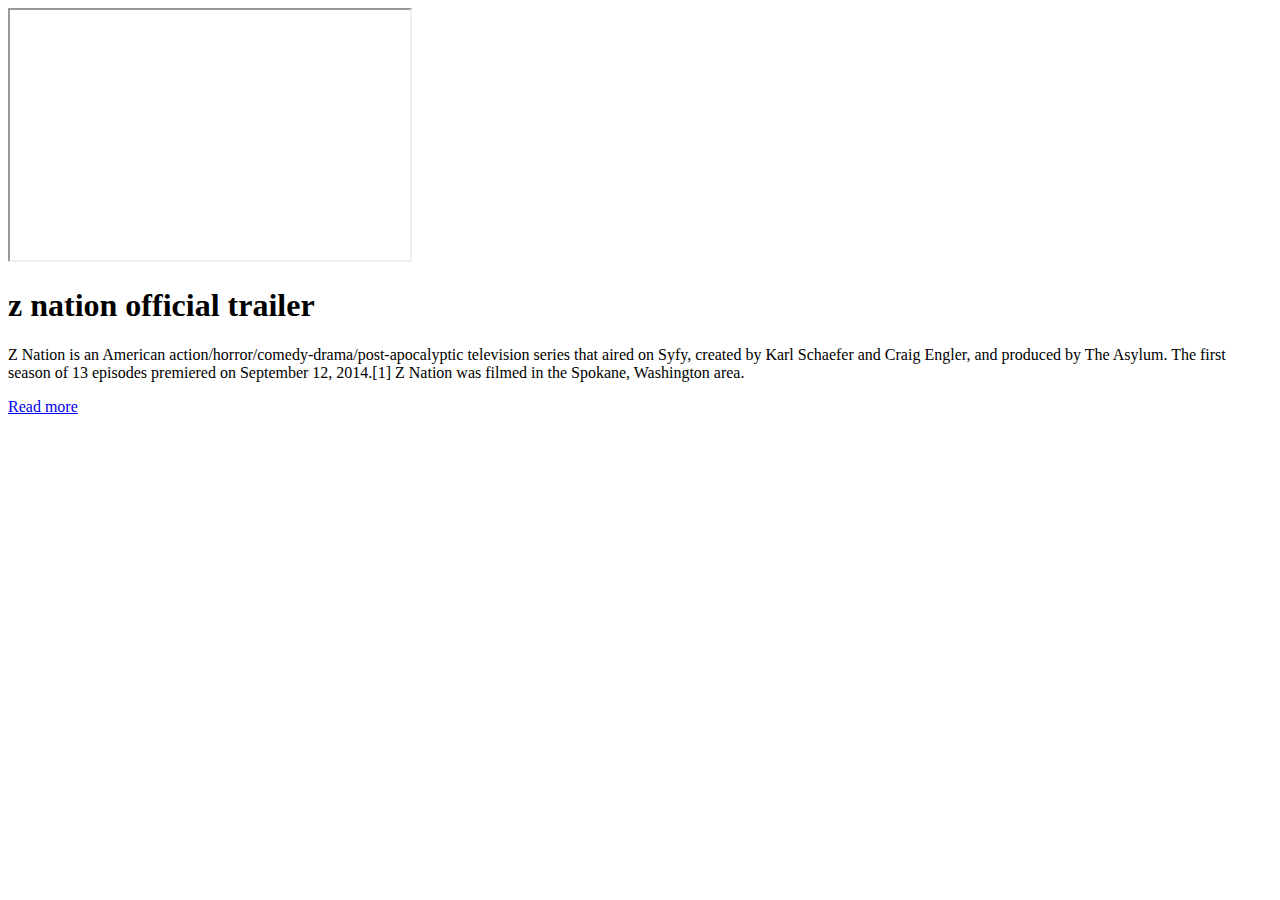
<file: iframe/index.html>
<!DOCTYPE html>
<html lang="en">
<head>
    <meta charset="UTF-8">
    <meta http-equiv="X-UA-Compatible" content="IE=edge">
    <meta name="viewport" content="width=device-width, initial-scale=1.0">
    <title>Document</title>
</head>
<body>
<title> I FRAME </title>
<div class= "box">
   <iframe width="400" height="250" src="https://www.youtube.com/embed/XjYPbA6SPpI?start=11" title="YouTube video player" frameborder="30" allow="accelerometer; autoplay; clipboard-write; encrypted-media; gyroscope; picture-in-picture" allowfullscreen></iframe>
  <h1> z nation official trailer </h1>
  <p>Z Nation is an American action/horror/comedy-drama/post-apocalyptic television series that aired on Syfy, created by Karl Schaefer and Craig Engler, and produced by The Asylum. The first season of 13 episodes premiered on September 12, 2014.[1] Z Nation was filmed in the Spokane, Washington area.</p>
  
  
  <a href= 
"https://en.wikipedia.org/wiki/Z_Nation" target"_blank"> Read more </a>
  
</div>    
</body>
</html>
</file>
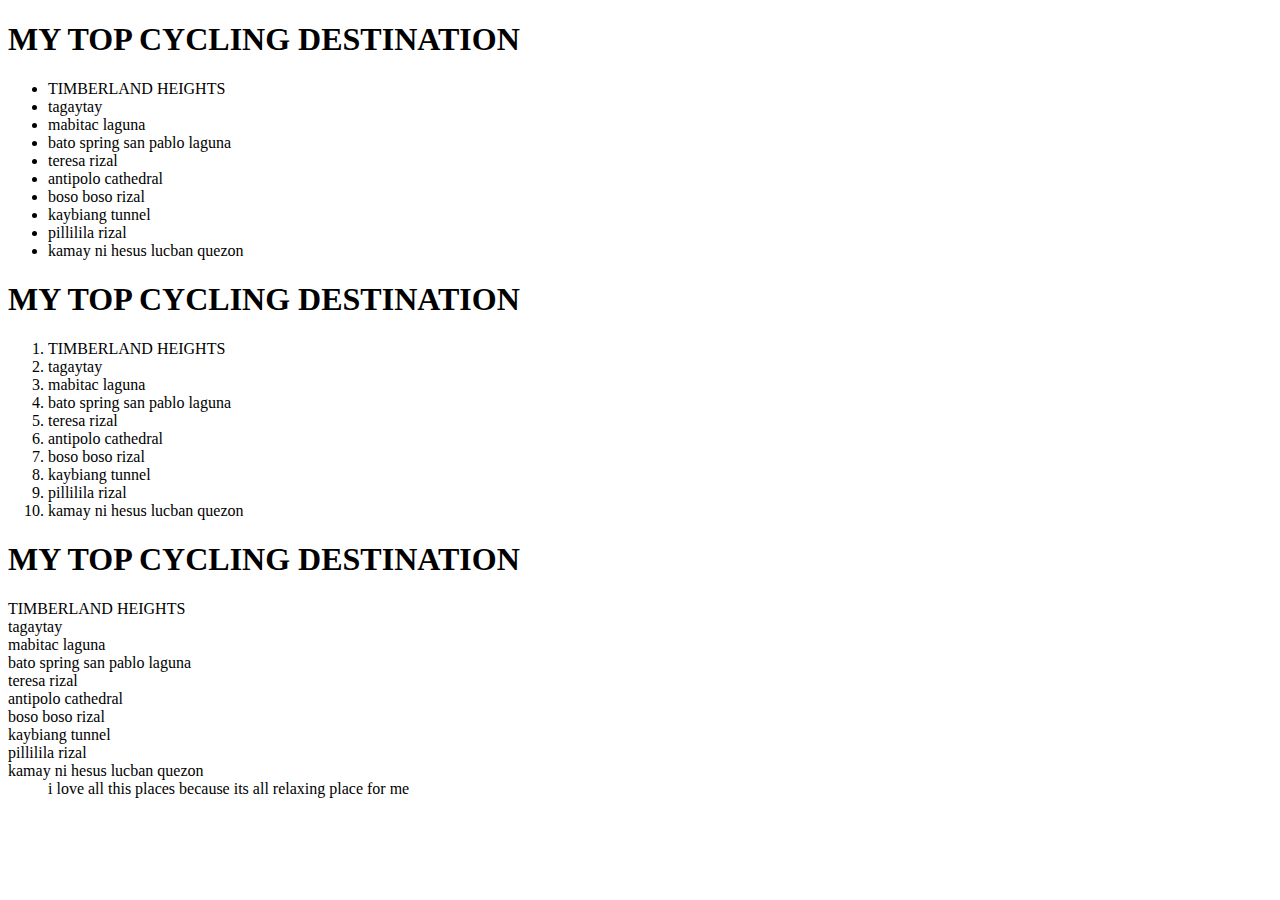
<file: mylist/index.html>
<!DOCTYPE html>
<html lang="en">
<head>
    <meta charset="UTF-8">
    <meta http-equiv="X-UA-Compatible" content="IE=edge">
    <meta name="viewport" content="width=device-width, initial-scale=1.0">
    <title>Document</title>
</head>
<body>
   <head>
  <body>
<!--unordered list-->
<H1> MY TOP CYCLING DESTINATION</H1>
<ul>
  <li> TIMBERLAND HEIGHTS </li>
  <li>tagaytay</li>
  <li> mabitac laguna </li>
  <li>bato spring san pablo laguna</li>
  <li> teresa rizal</li>
  <li> antipolo cathedral</li> 
  <li>boso boso rizal </li>
  <li> kaybiang tunnel</li>
  <li> pillilila rizal </li>
  <li> kamay ni hesus lucban quezon </li> 
  
    </ul>
    
    <!--Ordered list-->
    <h1> MY TOP CYCLING DESTINATION </h1>
    <ol>
      <li> TIMBERLAND HEIGHTS </li>
  <li>tagaytay</li>
  <li> mabitac laguna </li>
  <li>bato spring san pablo laguna</li>
  <li> teresa rizal</li>
  <li> antipolo cathedral</li> 
  <li>boso boso rizal </li>
  <li> kaybiang tunnel</li>
  <li> pillilila rizal </li>
  <li> kamay ni hesus lucban quezon </li> 
    </ol>
    
    <h1> MY TOP CYCLING DESTINATION</h1>
    <dl start="10">
    <dt> TIMBERLAND HEIGHTS </dt>
  <dt>tagaytay</dt>
  <dt> mabitac laguna </dt>
  <dt>bato spring san pablo laguna</dt>
  <dt> teresa rizal</dt>
  <dt> antipolo cathedral</dt> 
  <dt>boso boso rizal </dt>
  <dt> kaybiang tunnel</dt>
  <dt> pillilila rizal </dt>
  <dt> kamay ni hesus lucban quezon </dt>
      <dd> i love all this places because its all relaxing place for me </dd>
    </dl>
    
  </body>
  </html> 
</body>
</html>
</file>
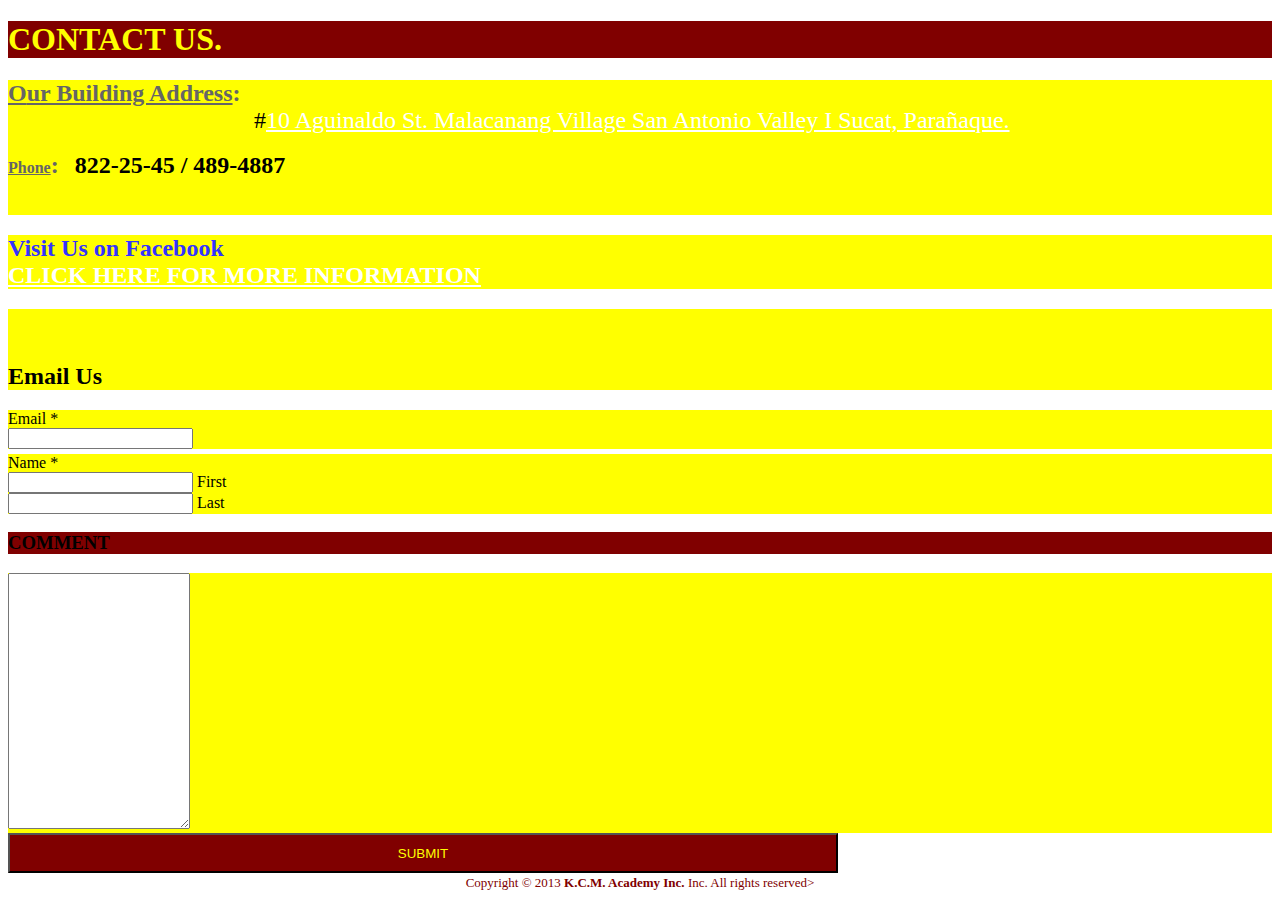
<file: myNav/contactus.html>
<!DOCTYPE html>
<html lang="en">
<head>
    <meta charset="UTF-8">
    <meta http-equiv="X-UA-Compatible" content="IE=edge">
    <meta name="viewport" content="width=device-width, initial-scale=1.0">
    <link href="style.css" rel="stylesheet" />
  <title>Document</title>
</head>
<body>
 
<h1> CONTACT US.</h1>

<div class="paragraph" style="text-align:left;"><span style="text-decoration:none; font-style:normal; font-weight:400; color:rgb(102, 102, 102); "><span style="text-decoration:none; font-style:normal; font-weight:400; color:rgb(102, 102, 102); "><span style="text-decoration:none; font-style:normal; font-weight:400; color:rgb(102, 102, 102); "><font size="5"><strong><u><font size="5">O</font>ur Building Address</u>: </strong></font><br>&nbsp;&nbsp;&nbsp;&nbsp;&nbsp;&nbsp;&nbsp;&nbsp;&nbsp;&nbsp;&nbsp;&nbsp;&nbsp;&nbsp;&nbsp;&nbsp;&nbsp;&nbsp;&nbsp;&nbsp;&nbsp;&nbsp;&nbsp;&nbsp;&nbsp;&nbsp;&nbsp;&nbsp;&nbsp;&nbsp;&nbsp;&nbsp;&nbsp;&nbsp;&nbsp;&nbsp;&nbsp;&nbsp;&nbsp;&nbsp;&nbsp;&nbsp;&nbsp;&nbsp;&nbsp;&nbsp;&nbsp;&nbsp;&nbsp;&nbsp;&nbsp;&nbsp;&nbsp;&nbsp;&nbsp;&nbsp;&nbsp;&nbsp;&nbsp;&nbsp;<font size="5"> <font color="#000000">#</font><a title="" style="" href="http://bing.com/maps/default.aspx?v=2&amp;pc=FACEBK&amp;mid=8100&amp;where1=10+Aguinaldo+Street+Malacanang+Village+Sucat%2C+1700+Para%C3%B1aque&amp;FORM=FBKPL0&amp;name=K.C.M.+Academy+Inc.&amp;mkt=en-US" target="_blank">10 Aguinaldo St. Malacanang Village San Antonio Valley I Sucat, Parañaque.</a></font><br><br><u><font size="3"><strong>Phone</strong></font></u><font size="5"><strong>:</strong></font>&nbsp;&nbsp;&nbsp; <font color="#000000"><strong><font size="5">822-25-45 / 489-4887</font></strong></font><br><br><br></span></span></span></div>

<h2 class="wsite-content-title" style="text-align:left;"><span style="text-decoration:none; font-style:normal; font-weight:700; color:rgb(102, 102, 102); "><span style="text-decoration:none; font-style:normal; font-weight:700; color:rgb(102, 102, 102); "><font color="#3333FF">Visit Us on Facebook</font><br></span></span>
<a href="https://www.facebook.com/KCM-Academy-Inc-359188500785824" 
   target="_blank">CLICK HERE FOR MORE INFORMATION </a>
</h2>
<h2 class="wsite-content-title" style="text-align:left;"><br><br><span></span><font color="#000000">Email Us</font><br></h2>



<div class="wsite-form-field" style="margin:5px 0px 5px 0px;">
				<label class="wsite-form-label" for="input-435108921298949533">Email <span class="form-required">*</span></label>
				<div class="wsite-form-input-container">
					<input id="input-435108921298949533" class="wsite-form-input wsite-input wsite-input-width-370px" type="text" name="_u435108921298949533">
				</div>
				<div id="instructions-435108921298949533" class="wsite-form-instructions" style="display:none;"></div>
			</div>

<div><div class="wsite-form-field wsite-name-field" style="margin:5px 0px 5px 0px;">
				<label class="wsite-form-label" for="input-873679526493763537">Name <span class="form-required">*</span></label>
				<div style="clear:both;"></div>
				<div class="wsite-form-input-container wsite-form-left wsite-form-input-first-name">
					<input id="input-873679526493763537" class="wsite-form-input wsite-input" type="text" name="_u873679526493763537[first]">
					<label class="wsite-form-sublabel" for="input-873679526493763537">First</label>
				</div>
				<div class="wsite-form-input-container wsite-form-right wsite-form-input-last-name">
					<input id="input-873679526493763537-1" class="wsite-form-input wsite-input" type="text" name="_u873679526493763537[last]">
					<label class="wsite-form-sublabel" for="input-873679526493763537-1">Last</label>
				</div>
				<div id="instructions-873679526493763537" class="wsite-form-instructions" style="display:none;"></div>
			</div>
			<div style="clear:both;"></div></div>


<h3> COMMENT</h3>
<div class="wsite-form-input-container">
					<textarea id="input-933506848394378674" class="wsite-form-input wsite-input wsite-input-width-450px" name="_u933506848394378674" style="height: 250px"></textarea>
</div>	
<input type="button" style="background-color:maroon;color:yellow;width:830px;
height:40px;" value="SUBMIT">

<div id="802557860954990511" align="center" style="width: 100%; overflow-y: hidden;" class="wcustomhtml"><script 
		document.write('<hr noshade color="#ffff4444000000">');
	</script>


   </script><center><font color="maroon" size="2">Copyright © 2013 <b>K.C.M. Academy Inc.</b> Inc. All rights reserved></center></font> </div>


  
  
</body>
</html>
</file>
<file: myNav/style.css>
.container{
  background-color:maroon;
  color:yellow;
  padding:0px 10px;
  display:flex;
  justify-content:space-around;
}
.image_container{
  background-color:yellow;
margin:0 auto;
padding: 10;
color:maroon;
border-radius:5px;
}
.img_item{
  font-size:30px;
  background-color:#yellow;
}
.img_item2{
  font-size:30px;
  background-color:yellow;
}
.wsite-map{
  margin:30px;
 background-color:#a30000;
  padding: 15px;
  border:20px solid yellow;
}
a { color: #fff; }
  
  









.image_container{
 padding:40px;
  background-color:#ffff1f;
  margin:10px;
}
h1{
  background-color:maroon;
  color:#FFFF00;>
}
.img_container2 {
  display: flex;
  flex-wrap: wrap;
  justify-content: space-around;
}

.img_container3 {
  display: flex;
  flex-wrap: wrap;
  justify-content: space-around;
}





h1{
  background-color:maroon;
  color:#FFFF00;
}
.paragraph{
  background-color:yellow;
}
.wsite-content-title{
   background-color:yellow;
}
.wsite-form-field{
   background-color:yellow;
}
h3{
   background-color:maroon;
}
.wsite-form-input-container{
  background-color:yellow;
}
</file>
